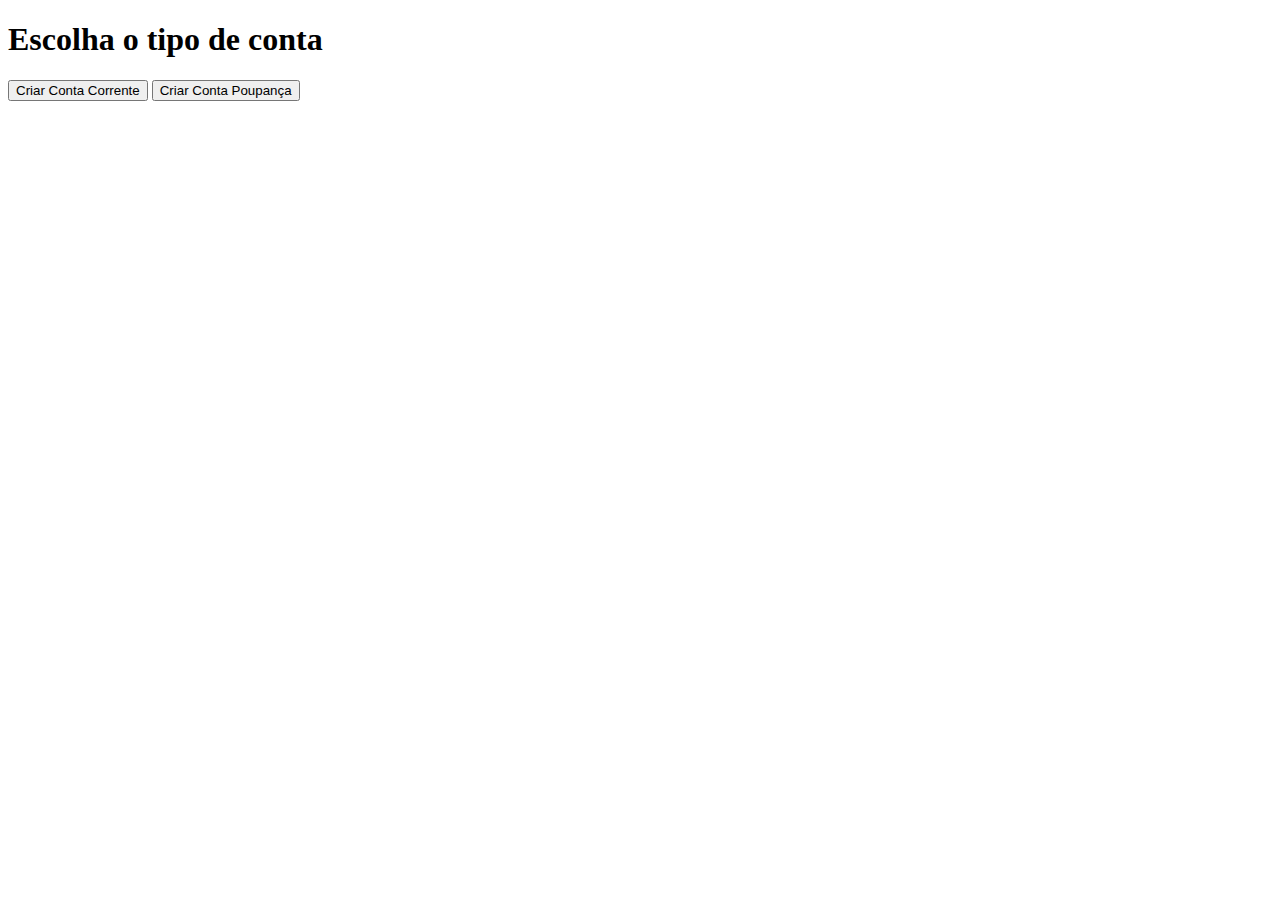
<file: Atividade12/conta.html>
<!DOCTYPE html>
<html lang="pt-BR">
<head>
  <meta charset="UTF-8">
  <title>Exercício 2 - Conta Bancária com Escolha</title>
</head>
<body>
  <h1>Escolha o tipo de conta</h1>
  <button onclick="criarCorrente()">Criar Conta Corrente</button>
  <button onclick="criarPoupanca()">Criar Conta Poupança</button>

  <script>
    class Conta {
      constructor(nomeCorrentista, banco, numeroConta, saldo) {
        this._nomeCorrentista = nomeCorrentista;
        this._banco = banco;
        this._numeroConta = numeroConta;
        this._saldo = saldo;
      }

      get nomeCorrentista() { return this._nomeCorrentista; }
      set nomeCorrentista(valor) { this._nomeCorrentista = valor; }

      get banco() { return this._banco; }
      set banco(valor) { this._banco = valor; }

      get numeroConta() { return this._numeroConta; }
      set numeroConta(valor) { this._numeroConta = valor; }

      get saldo() { return this._saldo; }
      set saldo(valor) { this._saldo = valor; }

      mostrarDados() {
        return `Nome: ${this._nomeCorrentista}\nBanco: ${this._banco}\nConta: ${this._numeroConta}\nSaldo: R$ ${this._saldo.toFixed(2)}`;
      }
    }

    class Corrente extends Conta {
      constructor(nomeCorrentista, banco, numeroConta, saldo, saldoEspecial) {
        super(nomeCorrentista, banco, numeroConta, saldo);
        this._saldoEspecial = saldoEspecial;
      }

      get saldoEspecial() { return this._saldoEspecial; }
      set saldoEspecial(valor) { this._saldoEspecial = valor; }

      mostrarDados() {
        return super.mostrarDados() + `\nSaldo Especial: R$ ${this._saldoEspecial.toFixed(2)}`;
      }
    }

    class Poupanca extends Conta {
      constructor(nomeCorrentista, banco, numeroConta, saldo, juros, dataVencimento) {
        super(nomeCorrentista, banco, numeroConta, saldo);
        this._juros = juros;
        this._dataVencimento = dataVencimento;
      }

      get juros() { return this._juros; }
      set juros(valor) { this._juros = valor; }

      get dataVencimento() { return this._dataVencimento; }
      set dataVencimento(valor) { this._dataVencimento = valor; }

      mostrarDados() {
        return super.mostrarDados() + `\nJuros: ${this._juros}%\nVencimento: ${this._dataVencimento}`;
      }
    }

    function criarCorrente() {
      alert("=== Criando Conta Corrente ===");
      let nome = prompt("Nome do correntista:");
      let banco = prompt("Banco:");
      let numero = prompt("Número da conta:");
      let saldo = parseFloat(prompt("Saldo:"));
      let saldoEsp = parseFloat(prompt("Saldo especial:"));

      let conta = new Corrente(nome, banco, numero, saldo, saldoEsp);
      alert("Dados da Conta Corrente:\n\n" + conta.mostrarDados());
    }

    function criarPoupanca() {
      alert("=== Criando Conta Poupança ===");
      let nome = prompt("Nome do correntista:");
      let banco = prompt("Banco:");
      let numero = prompt("Número da conta:");
      let saldo = parseFloat(prompt("Saldo:"));
      let juros = parseFloat(prompt("Juros (%):"));
      let venc = prompt("Data de vencimento:");

      let conta = new Poupanca(nome, banco, numero, saldo, juros, venc);
      alert("Dados da Conta Poupança:\n\n" + conta.mostrarDados());
    }
  </script>
</body>
</html>
</file>
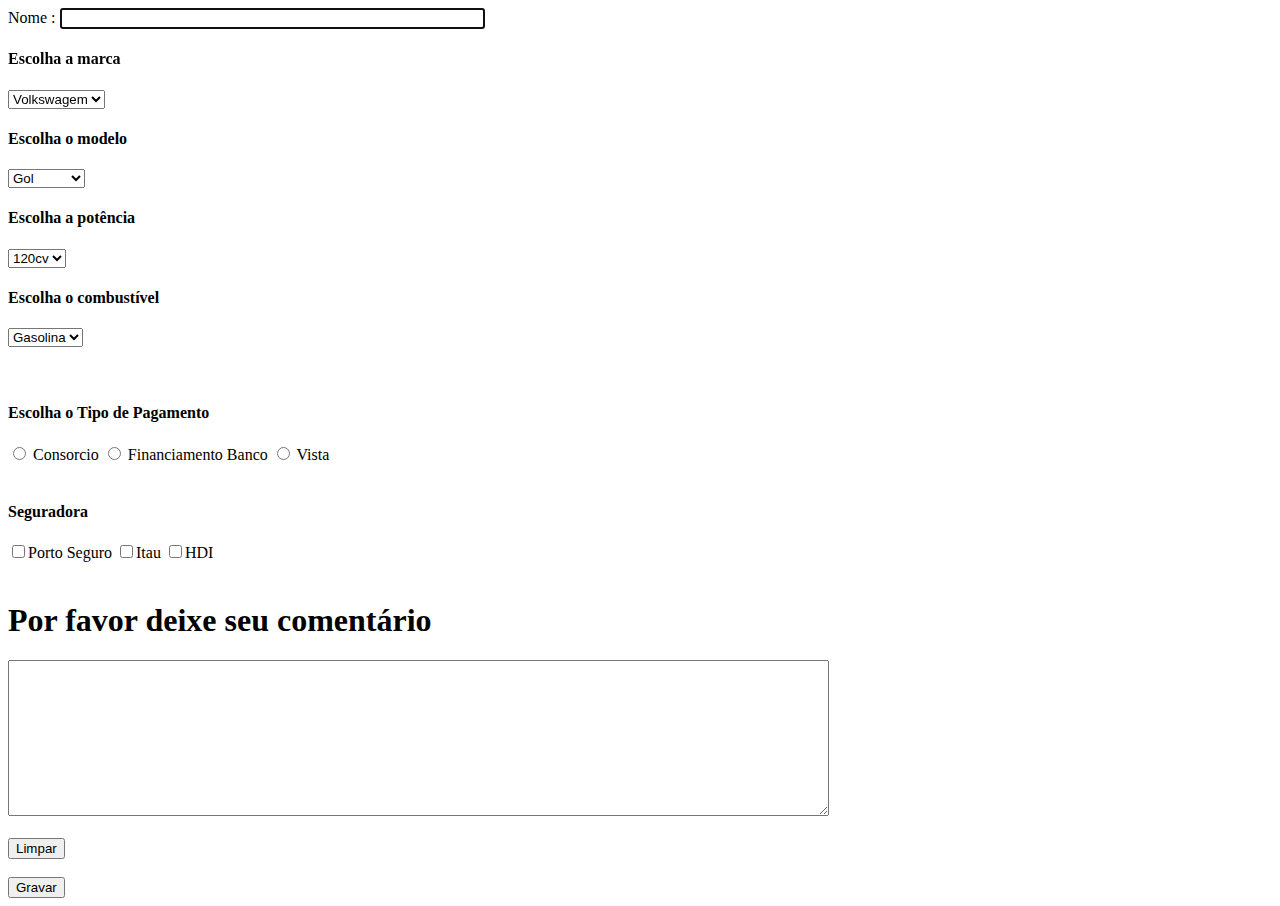
<file: Atividade3/10UsandoFormularios_2.html>
<!DOCTYPE HTML>
<html>

<head>
    <title>Criando Formulários 2</title>
</head>

<body>
    <form method="post">
        Nome :
        <input type="text" name="nome" size="50" maxlength="50" autofocus>
        <br>
        <h4> Escolha a marca </h4>
        <select name="marca">
            <option value="vw">Volkswagem</option>
            <option value="Ford">Ford</option>
            <option value="Renault">Renault</option>
            <option value="Chevrolet">Chevrolet</option>
        </select>
        <br>
        <h4> Escolha o modelo </h4>
        <select name="modelo">
            <option value="gol">Gol</option>
            <option value="EcoSport">EcoSport</option>
            <option value="Duster">Duster</option>
        </select>
        
        <h4> Escolha a potência </h4>
        <select name="Potência">
            <option value="120">120cv</option>
            <option value="170">170cv</option>
            <option value="200">200cv</option>
            <option value="300">300cv</option>
        </select>
        <br>
       
               
        <h4> Escolha o combustível</h4>
        <select name="combustivel">
            <option value="gasolina"> Gasolina</option>
            <option value="alcool"> Álcool</option>
            <option value="diesel"> Diesel</option>
            <option value="flex"> Flex</option>
        </select>
        <br>
        <br>
        <br>
        <h4> Escolha o Tipo de Pagamento </h4>
        <input TYPE="RADIO" NAME="Tipo" VALUE="op1"> Consorcio
        <input TYPE="RADIO" NAME="Tipo" VALUE="op2"> Financiamento Banco
        <input TYPE="RADIO" NAME="Tipo" VALUE="op3"> Vista

        <br>
        <br>
        <h4> Seguradora </h4>
        <input TYPE="checkbox" NAME="PortoSeguro" VALUE="op1">Porto Seguro
        <input TYPE="checkbox" NAME="Itau" VALUE="op2">Itau
        <input TYPE="checkbox" NAME="HDI" VALUE="op3">HDI
        <br>
        <br>
        <h1>Por favor deixe seu comentário</h1>
        <textarea name="obs" rows="10" cols="100">
        </textarea>
        <br>
        <br>

        <input TYPE="reset" VALUE="Limpar">
        <br>
        <br>
        <input TYPE="submit" VALUE="Gravar">
    </form>
</body>

</html>
</file>
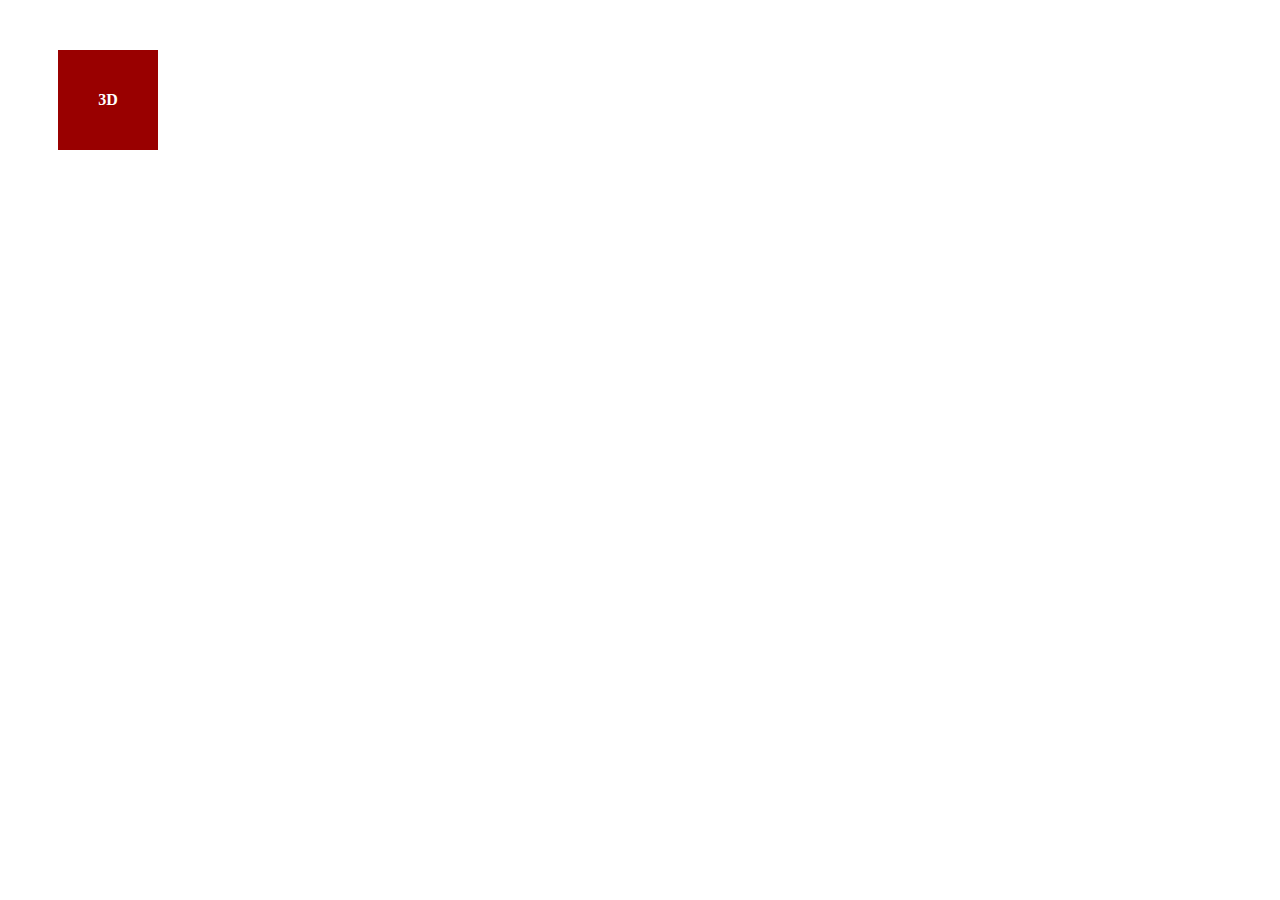
<file: Atividade3/17_3UsandoTransform.html>
<html lang="pt-br">

<head>
	<title>TESTE TRANSFORM 3D </title>
	<meta charset="utf-8">
	<style>
		div {
			width: 100px;
			height: 100px;
			line-height: 100px;
			text-align: center;
			background-color: #900;
			margin: 50px;
			font-weight: bold;
			color: #fff;
			cursor: pointer;
			transition: all 2s ease-in-out;
			perspective: 800px;
			perspective-origin: 50% 100px;
		}
		
		div:hover {
			transform: rotateX(180deg) rotateY(180deg) rotateZ(180deg);
			}
	</style>
</head>

<body>

	<div>
		3D
	</div>

</body>

</html>
</file>
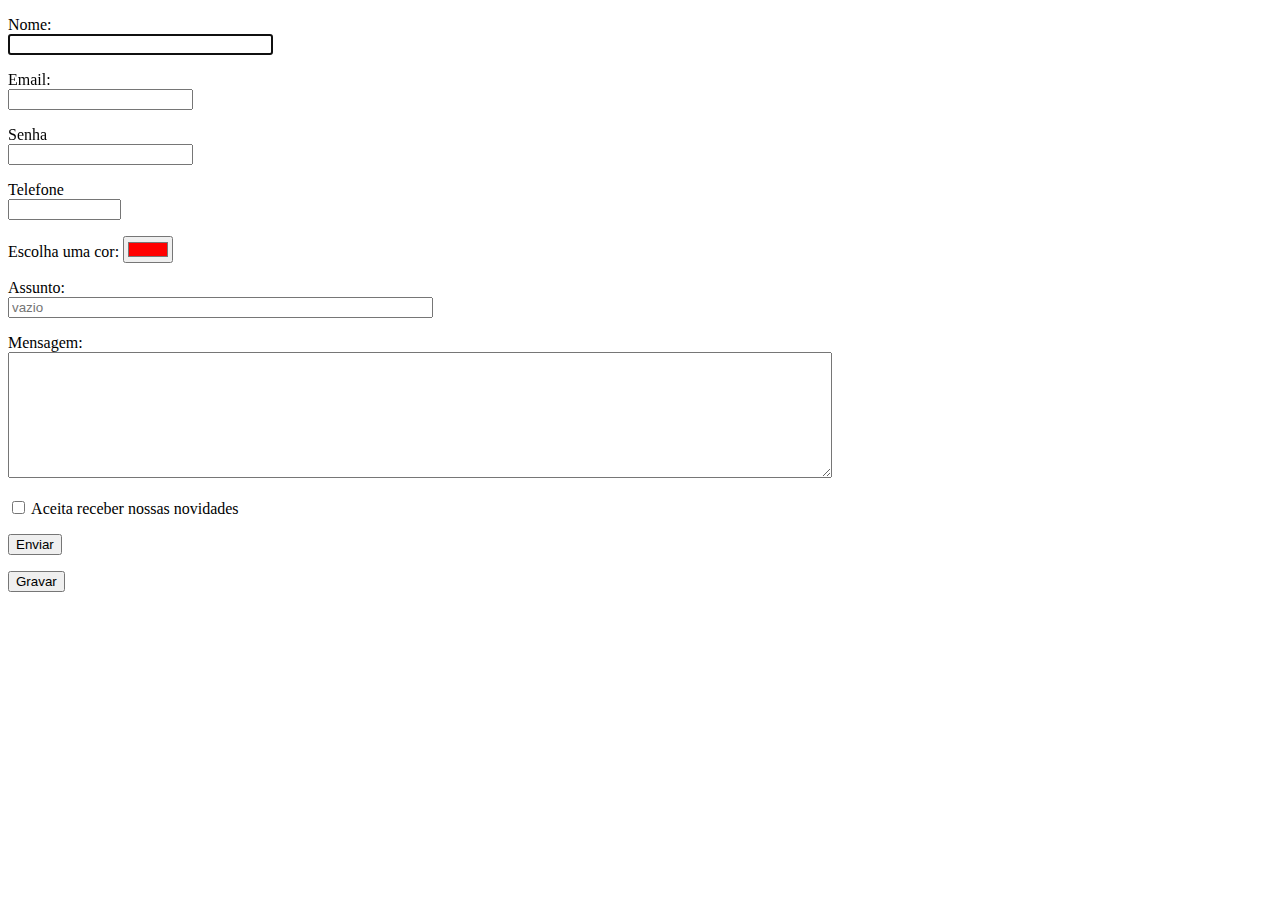
<file: Atividade3/9UsandoFormularios.html>
<!DOCTYPE HTML>
<html>

<head>
    <title>Criando Formulários</title>
    <meta name="author" content=Denilce />
</head>

<body>

    <form method="post">
        <p>
            <label>Nome:</label>
            <br>
            <input type="text" name="nome" required size="30" maxlength="50" pattern="[a-zA-Z\s]+$" autofocus>
        </p>
        <p>
            <label>Email:</label>
            <br>
            <input type="email" name="email" required size="20" maxlength="50" pattern="[a-z0-9._%+-]+@[a-z0-9.-]+\.[a-z]{2,4}$">
        </p>
        <p>
            <label>Senha</label>
            <br>
            <input type="password" name="senha" required size="20" maxlength="20" pattern="[a-z0-9._%+-]+@[a-z0-9.-]+\.[a-z]{2,4}$">
        </p>


        <p>
            <label>Telefone</label>
            <br>
            <input type="tel" name="telefone" required size="11" maxlength="11" patern="\([0-9]{2}\) [0-9]{4,5}-[0-9]{3,4}$">
        </p>
        <p>
            <label for="cor">Escolha uma cor:</label>
            <input type="color" id="cor" name="cor" value="#ff0000">
        </p>
        <p>
            <label>Assunto:</label>
            <br>
            <input type="text" name="assunto" size="50" maxlength="50" placeholder="vazio">
        </p>
        <p>
            <label>Mensagem:</label>
            <br>
            <textarea name="mensagem" cols="100" rows="8"></textarea>
        </p>
        <p>
            <input type="checkbox"> Aceita receber nossas novidades
        </p>
        <p>
            <input type="submit" value="Enviar">
        </p>

        <input TYPE="submit" VALUE="Gravar">
    </form>
</body>

</html>
</file>
